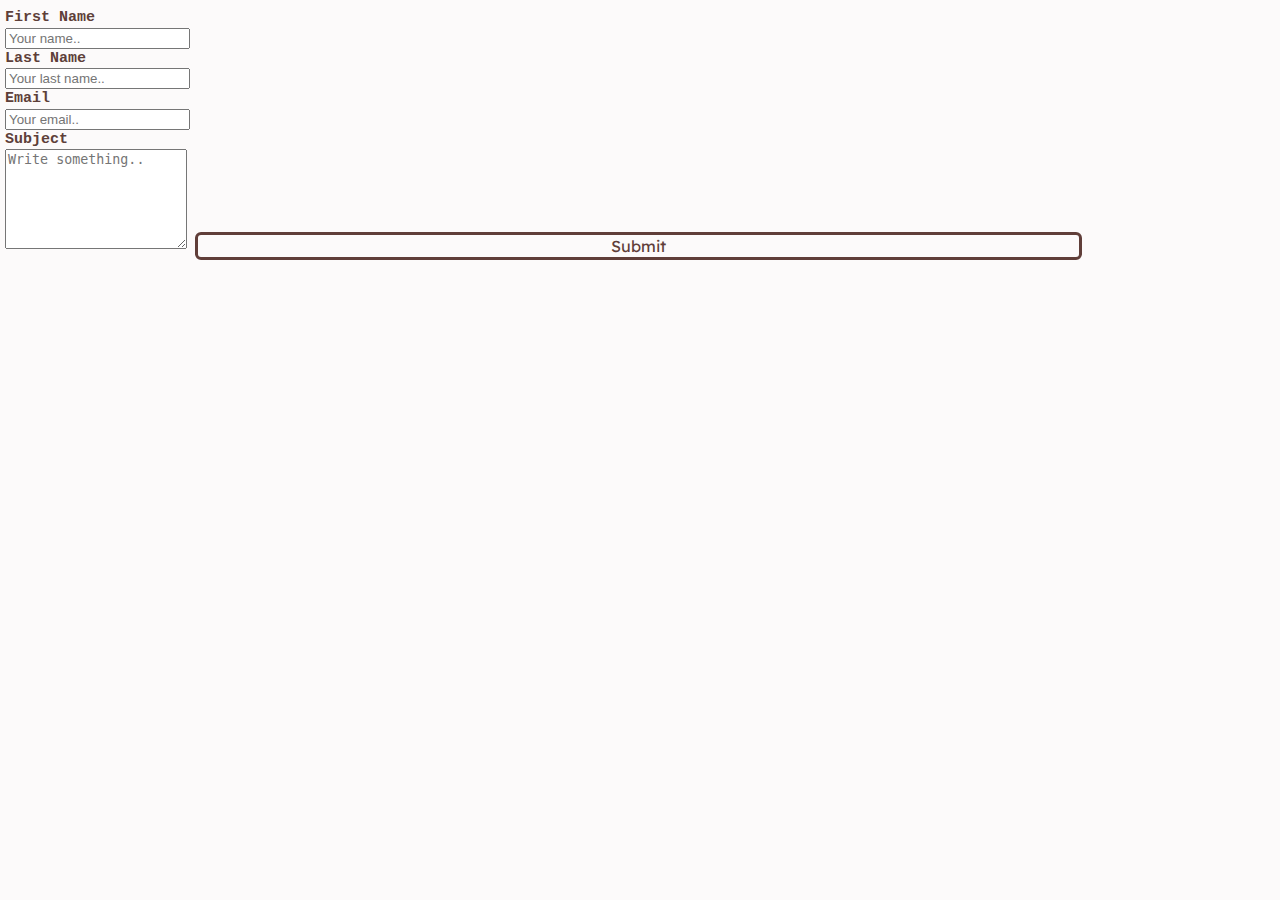
<file: contactForm.html>
<html lang="en-US" style="overflow-x: hidden;">
    <title>Contact Form</title>

<head>
<link rel="stylesheet" type="text/css" href="fonts.css">

<style>

        ::-webkit-scrollbar{
            width: 9px;
            }

            ::-webkit-scrollbar-thumb {
            background: #915D55;
            border-radius: 6px;}
  
            ::-webkit-scrollbar-thumb:hover {
            background: #603e39;
            border-radius: 6px; }

            ::-webkit-scrollbar-track { 
            background: rgba(252, 250, 250, 0) }


  body{
  background-color:  rgb(252, 250, 250);
  

  }

  #button{
     background-color:  rgb(252, 250, 250);;
     transition: all 0.1s ease;
     border-width: 3px;
     border-radius: 6px;
     border-style: solid;
     border-color: #603e39;
     color:  #603e39;
     text-align: center;
     font-family: lexend;
     font-size: 16px;
     width: 70%;
     margin-top: -60px;  
     margin-bottom: 3px; 
}
#button:hover{
    transition: all 0.1s ease;
    background-color: #f5f0f0;
    scale: 1.05 1.12;
    
}

label{
text-align: left;
        font-family: 'Courier New', Courier, monospace;
        font-size: 15px;
        font-weight: 400;
        line-height: 130%;
        font-weight: 600;
        color: #5e3f39; 
}

h1{
    color:  #603e39;
     text-align: center;
     font-family: lexend;
     font-size: 25px;
}

</style>


<meta charset="UTF-8">
<meta name="viewport" content="width=device-width, initial-scale=1.0">

</head>
<body>
    
    <div class="container" style="margin-left: -3px; "   >
        <form action="https://api.web3forms.com/submit" method="POST">

        
        <input type="hidden" name="access_key" value="d057582e-b6e7-4cfd-b723-623816ee9a74">
      
          <label for="fname">First Name</label> 
          <br>
          <input type="text" id="fname" name="firstname" placeholder="Your name..">

          <br>
          <label for="lname">Last Name</label>
          <br>
          <input type="text" id="lname" name="lastname" placeholder="Your last name..">
          <br>

          <label for="email">Email</label>
          <br>
          <input type="text" id="email" name="email" placeholder="Your email..">
          <br>
      
          <label for="subject">Subject</label>
          <br>
          <textarea id="subject" name="subject" placeholder="Write something.." style="height: 100px"></textarea>
          <br>

          <div class="h-captcha" data-captcha="true"  style="transform:scale(0.60);-webkit-transform:scale(0.60);transform-origin:0 0;-webkit-transform-origin:0 0; margin-top: 10px;" ></div>
          <br>  
          <div style= "display: flex; justify-content: center; align-items: center; ">
          <input type="submit" value="Submit" id="button">
            </div>
      
        </form>
      </div>
    
</body>

<script src="https://web3forms.com/client/script.js" async defer></script>

</html>
</file>
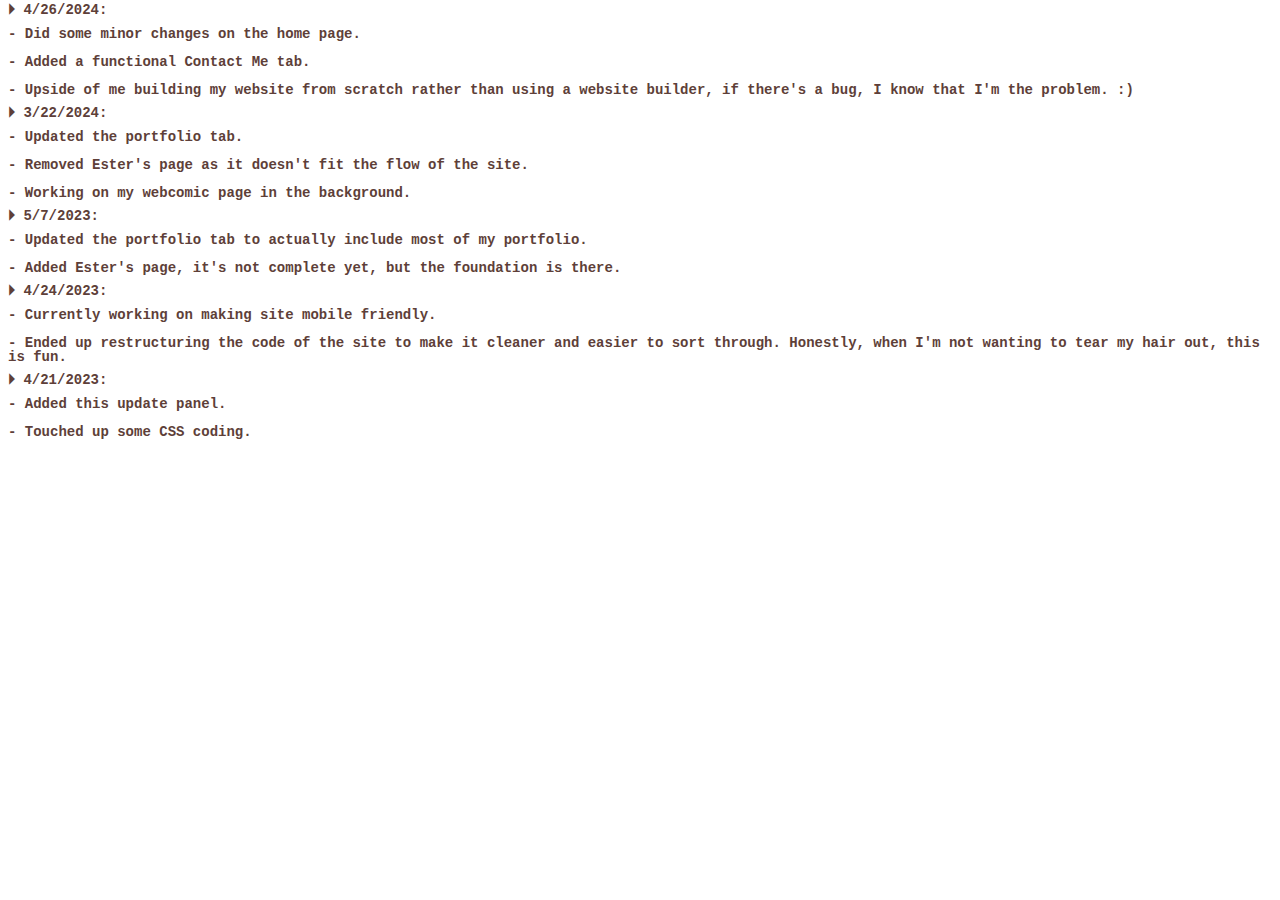
<file: updates.html>
<html style="overflow-x: hidden;">
    <head>
        <style>
            .day{
             text-align: left;
             font-family: 'Courier New', Courier, monospace;
             font-size: 14px;
             font-weight: 500;
             line-height: 5px;
             font-weight: 600;
             color: #5e3f39; 
            }

            .notes{
             text-align: left;
             font-family: 'Courier New', Courier, monospace;
             font-size: 14px;
             font-weight: 500;
             line-height: 100%;
             font-weight: 600;
             color: #5e3f39; 
            }
            ::-webkit-scrollbar{
            width: 9px;
            }

            ::-webkit-scrollbar-thumb {
            background: #915D55;
            border-radius: 6px;}
  
            ::-webkit-scrollbar-thumb:hover {
            background: #603e39;
            border-radius: 6px; }

            ::-webkit-scrollbar-track { 
            background: rgba(252, 250, 250, 0) }

        </style>
    </head>
    <body>
    <p class="day">⏵ 4/26/2024:</p>
    <p class="notes"> - Did some minor changes on the home page.</p>
    <p class="notes"> - Added a functional Contact Me tab.</p>      
    <p class="notes"> - Upside of me building my website from scratch rather than using a website builder, if there's a bug, I know that I'm the problem. :) </p>   

    <p class="day">⏵ 3/22/2024:</p>
    <p class="notes"> - Updated the portfolio tab.</p>
    <p class="notes"> - Removed Ester's page as it doesn't fit the flow of the site.</p>      
    <p class="notes"> - Working on my webcomic page in the background.</p>         

    <p class="day">⏵ 5/7/2023:</p>
    <p class="notes"> - Updated the portfolio tab to actually include most of my portfolio.</p>
    <p class="notes"> - Added Ester's page, it's not complete yet, but the foundation is there.</p>
        
    <p class="day">⏵ 4/24/2023:</p>
    <p class="notes"> - Currently working on making site mobile friendly.</p>
    <p class="notes"> - Ended up restructuring the code of the site to make it cleaner and easier to sort through. Honestly, when I'm not wanting to tear my hair out, this is fun.</p>
        
    <p class="day">⏵ 4/21/2023:</p>
    <p class="notes"> - Added this update panel.</p>
    <p class="notes"> - Touched up some CSS coding.</p>
    </body>

</html>
</file>
<file: fonts.css>
@font-face {
    font-family: Lexend;
    src: url(media/fonts/Lexend-Regular.ttf);}

@font-face {
    font-family: LibreBaskerville;
    src: url(media/fonts/LibreBaskerville-Regular.ttf);
    src: url(media/fonts/LibreBaskerville-Italic.ttf);
    src: url(media/fonts/LibreBaskerville-Bold.ttf);}
</file>
